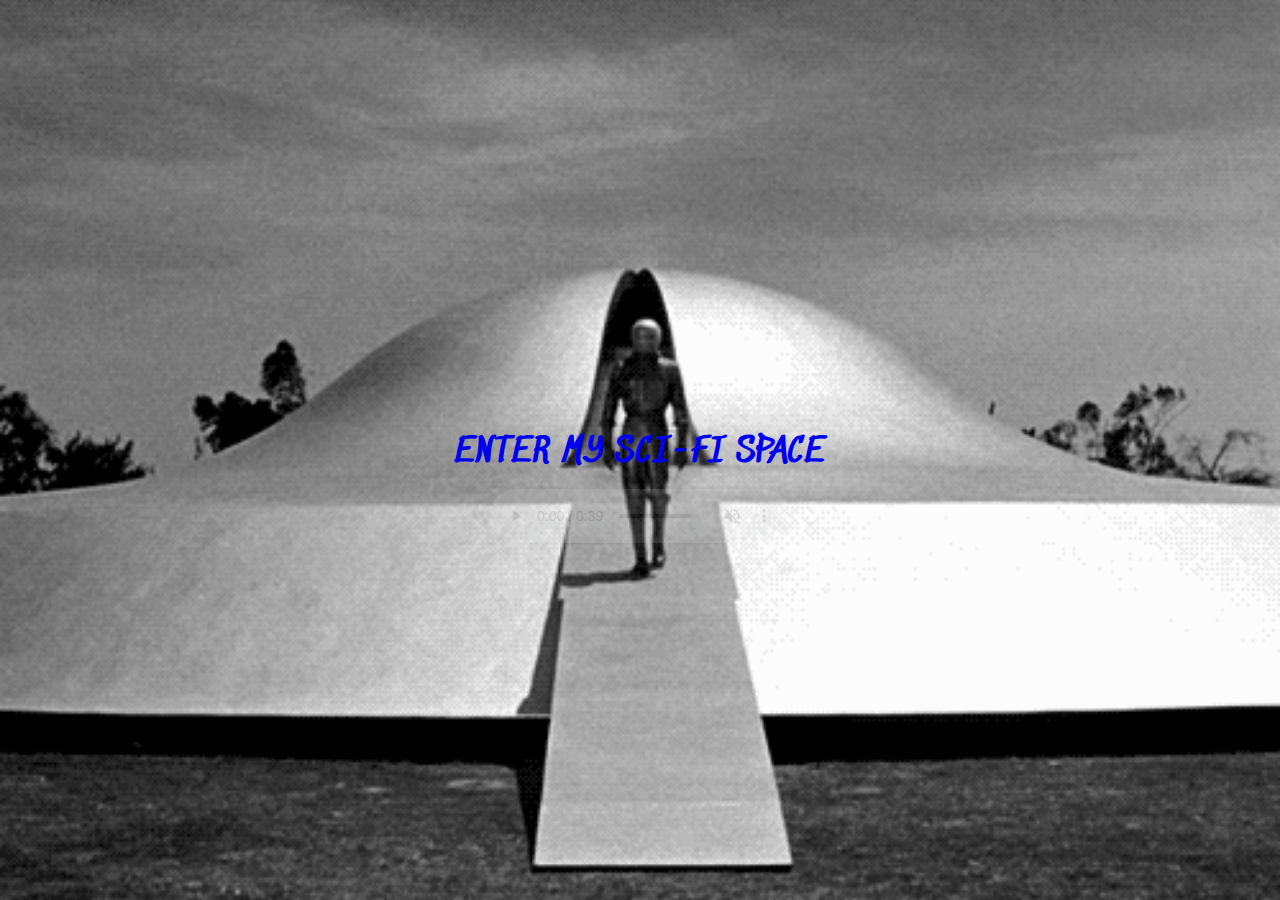
<file: index.html>
<!DOCTYPE html>
<html lang="en">
  <head>
    <meta charset="UTF-8" />
    <meta name="viewport" content="width=device-width, initial-scale=1.0" />
    <!-- Meta tags for search engines -->
    <meta
      name="description"
      content="website for fans of science fiction, sci-fi, hobby, London"
    />
    <meta name="keywords" content="science fiction, sci-fi, hobby, London" />
    <!-- Title -->
    <title>My Sci-fi Space</title>
    <!-- Favicon -->
    <link
      rel="shortcut icon"
      href="assets/images/favicon/favicon.png"
      type="image/x-icon"
    />
    <!-- Stylesheet  -->
    <link rel="stylesheet" href="assets/css/style.css" />
    <link rel="preconnect" href="https://fonts.googleapis.com" />
    <link rel="preconnect" href="https://fonts.gstatic.com" crossorigin />
    <link
      href="https://fonts.googleapis.com/css2?family=Sedgwick+Ave&display=swap"
      rel="stylesheet"
    />
  </head>
  <body class="index-body">
    <main>
      <div class="text-audio">
        <div class="image-text">
          <a href="home.html">
            <h1 class="index-text blink_text">Enter My Sci-Fi Space</h1></a
          >
        </div>
        <div class="">
          <audio controls autoplay loop muted>
            <source
              src="assets/audio/let-the-games-begin-21858-AudioTrimmer.mp3"
              type="audio/mpeg"
            />
            Your browser does not support the audio element.
          </audio>
        </div>
      </div>
    </main>
  </body>
</html>
</file>
<file: assets/css/style.css>
/******* wild card selector to override all default styles **/

* {
  margin: 0;
  padding: 0;
  box-sizing: border-box;
}

/********************************* Generic Project Styles **/

body {
  min-height: 100vh;
  display: flex;
  width: 100%;
  flex-direction: column;
  color: rgb(27, 23, 23);
  font-weight: 600;
  font-family: "Cascadia Mono", sans-serif;
  background-color: #eceeed;
}

h1, h2 {
  text-transform: uppercase;
  letter-spacing: 1px;
  text-align: center;
  margin-top: 1em;
  margin-bottom: 0.5em;
  list-style-type: none;
  text-decoration: none;
}

p {
  margin: auto;
  padding: 0px 50px 5px 50px;
  font-weight: 400;
  width: fit-content;
  display: flex;
  position: sticky;
  align-items: baseline;
  max-width: 40rem;
}

/***************************************** Buttons **/

.button {
  background-color: #1c87c9;
  -webkit-border-radius: 60px;
  border-radius: 60px;
  border: none;
  color: #eeeeee;
  cursor: pointer;
  display: inline-block;
  font-family: sans-serif;
  font-size: 20px;
  padding: 5px 15px;
  text-align: center;
  text-decoration: none;
}

@keyframes glowing {
  0% {
    background-color: #9e8ec9;
    box-shadow: 0 0 5px #9e8ec9;
  }

  50% {
    background-color: #4b0082;
    box-shadow: 0 0 20px #4b0082;
  }

  100% {
    background-color: #1b82b1;
    box-shadow: 0 0 5px #1b82b1;
  }
}

.button {
  animation: glowing 1300ms infinite;
}

/***************************************** Aside Panels **/

.sidebar {
  background-color: #116466;
  color: #eceeed;
  border-radius: 10px;
  width: 100%;
  max-width: 30%;
  height: 100%;
  min-height: 250px;
  display: flex;
  flex-direction: column;
  flex-wrap: wrap;
  align-content: flex-start;
  align-items: center;
  text-align: center;
  font-size: 1.2rem;
  justify-content: center;
}

/**************************************** Sign-in Page */
.sidebar1 {
  background: url("../images/picardandco.jpeg") no-repeat center center/cover;
  margin-bottom: 15px;
  margin-top: 20px;
}

.sidebar2 {
  background: url("../images/a\ href=httpswww.freepik.comfree-ai-imagefuturistic-skyscraper-cityscape-glows-with-blue-spaceship-technology-dusk-generated-by-ai_48663922.htm.jpg") no-repeat center center/cover;
  margin-bottom: 15px;
  margin-top: 20px;
}

/************************************* Registration Page */
.sidebar3 {
  background: url("../images/space-theme-vintage-poster-design-with-illustration-spaceship.jpg") no-repeat center center/cover;
  height: 55vw;
  margin-bottom: 15px;
  margin-top: 20px;
}

.sidebar4 {
  background: url("../images/vintage-colored-mars-discovery-poster.jpg") no-repeat center center/cover;
  height: 55vw;
  margin-bottom: 15px;
  margin-top: 20px;
}

/************************************* Contact Page */
.sidebar5 {
  background: url("../images/spaceship-3758424_1280.jpg") no-repeat center center/cover;
  max-height: 75vw;
  min-height: 30vw;
  margin-top: 20px;
}

.sidebar6 {
  background: url("../images/spaceship-5138940_1280.jpg") no-repeat center center/cover;
  max-height: 75vw;
  min-height: 30vw;
  margin-top: 20px;
}

/**************************************** events Page */
.sidebar7 {
  background: url("../images/merchandise.jpeg") no-repeat center center/cover;
  height: 55vw;
}

.sidebar8 {
  background: url("../images/star-wars-pexels-craig-adderley-3526022.jpg") no-repeat center center/cover;
  height: 55vw;
}

/******************************************* Index Body **/

.index-body {
  background: url("../images/alien\ landing.gif") no-repeat center center/cover;
  min-height: 100vh;
  display: inline-block;
  width: 100%;
  height: 100%;
  color: rgb(27, 23, 23);
  align-content: center;
}

audio {
  opacity: 10%;
  text-decoration: none;
}


audio:hover {
  opacity: 50%;
}

/**************************************** Foreground Text **/

.text-audio {
  text-align: center;
}

.index-text {
  font-family: "Sedgwick Ave", cursive;
  font-weight: 600;
  vertical-align: middle;
}

#image-text {
  font-size: 2em;
  text-shadow: 30px 30px 15px #000000;
  z-index: 99;
}

.blink_text {
  animation-name: blink;
  animation-duration: 2s;
  animation-timing-function: ease-in;
  animation-iteration-count: Infinite;
}

@keyframes blink {
  0% {
    color: red;
  }

  50% {
    color: white;
  }

  100% {
    color: red;
  }
}

a {
  text-decoration: none;
}

/********************************************* Header **/

header {
  font-family: "Sedgwick Ave", cursive;
  font-weight: 600;
  background-color: #116466;
  padding-right: 1rem;
  padding-left: 1rem;
  padding-bottom: 1.75em;
  color: #eceeed;
  position: fixed;
  z-index: 99;
  width: 100%;
  text-shadow: 10px 10px 5px #000000;
  display: flex;
  justify-content: space-between;
  align-items: baseline;
  text-decoration: none;
}

header a {
  text-decoration: none;
  color: #eceeed;
}

/******************************************** Nav Menu **/

#menu {
  font-size: 130%;
  letter-spacing: 2px;
  list-style-type: none;
}

#menu>li {
  margin-bottom: 2em;
}

/******************************* Nav Sub-menu dropdown **/

.sub-menu {
  list-style-type: none;
}

.dropbtn {
  margin-right: 15px;
  padding: 8px 10px;
}

.dropdown {
  position: relative;
  display: flex;
  padding-top: 0.25em;
}

.dropdown-content {
  display: none;
  position: absolute;
  background-color: #116466;
  min-width: 160px;
  box-shadow: 0px 8px 16px 0px rgba(0, 0, 0, 0.2);
  z-index: 1;
  font-size: smaller;
}

.dropdown-content a {
  padding: 8px 10px;
  text-decoration: none;
  display: block;
}

.dropdown-content a:hover {
  background-color: #3e8e41;
}

.dropdown:hover .dropdown-content {
  display: block;t -m 0.3s ease-in-out;
}

.dropdown:hover .dropbtn {
  background-color: #3e8e41;
}

/******************* Navbar styles with dropdown toggle */

nav {
  position: absolute;
  background-color: #116466 WindowFrame;
  width: 100%;
  color: #eceeed;
  left: 0;
  padding: 0 1rem;
  box-shadow: 0 2px 2px silver;
  display: none;
  top: 100%;
}

/***************************************** Nav toggle **/

#nav-toggle:checked~nav {
  display: block;
}

#nav-toggle {
  display: none;
}

.nav-toggle-label {
  font-size: 1.6rem;
}

#logo {
  font-size: 1.4375em;
  line-height: 75px;
  margin: 0 0.5rem;
  list-style-type: none;
  display: flex;
  flex-wrap: wrap;
}

/*************************************** Main Content **/

main {
  /*******Make main element take up any surplus space **/
  flex: 1 0 auto;
  margin-top: 80px;
  margin-bottom: 0;
}

/***************************************** Hero section */

#hero {
  background: url("../images/JHGY.gif") no-repeat center center/cover;
  height: 350px;
  width: 100%;
}

#container {
  list-style-type: none;
  display: flex;
  justify-content: space-evenly;
  padding-bottom: 15px;
}

#container2 {
  background-color: #eceeed;
  height: 100%;
  width: 50%;
  
}

#container3 {
  background-color: #eceeed;
  height: 100%;
  width: 50%;
  padding-top: 25px
}

/****************************** Sign-in and Sign-up Page */

#signupin {
  align-content: center;
  text-align: center;
}

button#toggle-password {
  background: none;
  border: none;
  cursor: pointer;
  /**************** Media query isn't shown here. */
  font-size: var(--mobile-font-size);
  font-weight: 300;
  padding: 0;
  /***** Display at the top right of the container */
  position: absolute;
}

#password-reset {
  font-size: xx-small;
  color: #e8e7e7;
  background-color: gray;
  border: #d7cece5b solid;
  margin: 2px;
  padding: 3px;
  align-content: center;
  overflow: hidden;
  text-align: center;
  text-decoration: none;
}

#registerhere {
  max-width: 29px;
  min-width: 28px;
}

a {
  text-decoration: none;
}

.rememberme {
  cursor: pointer;
  flex-direction: row;
  font-size: 1px;
  row-gap: 0px;
  padding: 0px;
  margin: 0px;
  display: inline-block;
  text-align: right;
  height: 5%;
  width: 5%;
}

.rememberme2 {
  flex-direction: row;
  font-size: 15px;
  row-gap: 0px;
  padding: 0px;
  margin: 0px;
  display: inline-block;
  text-align: right;
}

#contactsignin {
  color: rgb(27, 23, 23);
  width: 50px;
  padding: 5px;
  align-content: center;
  overflow: hidden;
  text-align: center;
  cursor: pointer;
  border: groove rgb(27, 23, 23);
}

.submit {
  color: #e8e7e7;
  background-color: rgb(29, 4, 4);
  border: rgba(28, 37, 31, 0.355) 1px solid;
  margin: 5px;
  width: 50px;
  padding: 5px;
  align-content: center;
  overflow: hidden;
  text-align: center;
  background: none;
  border: none;
  cursor: pointer;
}

/**************************************** Registration Form */

.contactme2 {
  margin: 1em auto;
  width: 100%;
  margin: 0.5rem 0;
  padding: 0px 100px 0px 100px;
  text-align: left;
  font-weight: 400;
}

form {
  width: 60vw;
  max-width: 500px;
  min-width: 300px;
  margin: auto;
  padding-bottom: 0;
}

fieldset {
  border: none;
  padding: 8px;
  width: 100%;
}

fieldset:last-of-type {
  border-bottom: none;
}

#fieldset2 {
  padding: 0 5px;
  width: 100%;
}

label {
  display: block;
  margin: 0.5rem 0;
}

input,
textarea,
select {
  margin: 10px 0 0 0;
  width: 100%;
  min-height: 2em;
}

#referrer,
input,
textarea {
  background-color: #d1d1d3;
  border: 1px solid #0a0a23;
  color: #0e0404;
}

.inline {
  width: unset;
  margin: 0 0.5em 0 0;
  vertical-align: middle;
}

input[type="submit"].inputsubmit {
  display: block;
  width: 60%;
  margin: 1em auto;
  height: 2em;
  font-size: 1.1rem;
  font-weight: 600;
  background-color: #82828d;
  border: groove rgb(27, 23, 23);
  min-width: 300px;
  border-radius: 10px;
  color: rgb(27, 23, 23);
}

input[type="file"] {
  padding: 1px 2px;
}

/********************************************** events Page */

table thead th td {
  display: table;
  table-layout: fixed;
  position: sticky;
  display: flex;
  flex-wrap: wrap;
  justify-content: space-evenly;
}

#table1 {
  width: 100%;
  max-width: 50rem;
  margin-left: auto;
  margin-right: auto;
  margin-bottom: 15px;
}

th,
td {
  padding: 0.5rem;
  border: 1px solid black;
}

th {
  font-weight: normal;
  border-top: thin solid black;
}

td {
  font-size: 0.8rem;
  font-weight: bold;
  line-height: 1.4;
  border-radius: 0.2rem;
  transition: opacity 0.3s ease;
}

td>span {
  font-size: 0.8em;
  font-weight: normal;
  display: block;
  width: 100%;
}

.stage-earth {
  background-color: #6fa07b;
}

.stage-mercury {
  background-color: #9ccc65;
}

.stage-venus {
  background-color: #a4edb6;
}

.stage-mars {
  background-color: #b3e5fc;
}

.stage-jupiter {
  background-color: #81d4fa;
}

.stage-saturn {
  background-color: #26c6da;
}

.stage-moon {
  background-color: #89c698;
}

.stage-comet {
  background-color: #8eb6c9;
}

.leftHeader {
  font-weight: bold;
  background-color: lightgray;
}

th {
  background-color: lightgray;
}

/*********************************** T&C and Privacy Policy */

.h2dec {
  list-style-type: none;
}

.list {
  list-style-type: "§  " !important;
  font-size: 14px;
  width: 60vw;
  max-width: 500px;
  min-width: 300px;
  margin: auto;
  padding-bottom: 0;
}

#termsandprivacy {
  padding: 40px;
  overflow: hidden;
  text-align: left;
  list-style-type: none;
}

#termsandprivacy>h2 {
  letter-spacing: 1px;
  font-weight: 600;
  overflow: hidden;
  text-align: left;
  list-style-type: none;
}

.termsandconditions {
  list-style-type: none;
}

/******************************************* Gallery Page */
#photos img {
  width: 100%;
  height: 100%;
  object-fit: cover;
  border-radius: 10px;
  transition: all 0.3s ease-in-out;
}

/**************************************** Contact Me Page **/

#termsandprivacy {
  width: 100%;
  margin: auto;
  padding-bottom: 2em;
}

.contactme3 {
  padding: 0%;
  margin-top: 5px;
  margin-bottom: 5px;
}

/****************************************** Footer **/

footer {
  background-color: #116466;
  width: 100%;
  height: 100%;
}

#pfooter {
  font-size: 15px;
  text-align: center;
  background-color: #116466;
  padding: 0;
  color: #eceeed;
  height: 100%;
}

#social-networks {
  text-align: center;
  padding: 5px;
  display: flex;
  justify-content: space-evenly;
  list-style-type: none;
  background-color: #116466;
}

#social-networks i {
  font-size: 160%;
  padding: 5%;
  color: #eceeed;
  background-color: #116466;
}

/********************* Extra small devices (phones, 576px and down)  */
@media screen and (max-width: 767px) {

  /*********************** sidebars */
  #container {
    display: flex;
    flex-direction: column;
  }

  #container>div {
    flex: 1;
    width: 150%;
  }

  .sidebar3 {
    height: 100vw;
  }

  .sidebar4 {

    height: 100vw;
  }

  .sidebar {
    background-color: #116466;
    color: #eceeed;
    padding: 1rem;
    margin: 1rem;
    border-radius: 10px;
    width: 100%;
    max-width: 90%;
    height: 100%;
    min-height: 250px;
    display: flex;
    flex-direction: column;
    flex-wrap: wrap;
    align-content: flex-start;
    align-items: center;
    text-align: center;
    font-size: 1.2rem;
    justify-content: center;
  }

}

/******** Media query: tablets and larger (768px and up to 991px) */

@media screen and (max-width: 768px) {

  /************************************************** Gallery*/
  #photos {
    column-count: 3;
  }

}

/**** Large devices (laptops and desktops, 992px and up to 1199px) */

@media screen and (min-width: 992px) {

  /*********************** nav bar */
  nav {
    display: block;
    position: relative;
    box-shadow: none;
    width: fit-content;
    padding-left: 1rem;
    color: #eceeed;
  }

  #menu {
    display: flex;
  }

  #menu>li {
    padding-right: 1rem;
    list-style-type: none;
  }

  .nav-toggle-label {
    display: none;
  }

  /*********************** Gallery */
  #photos {
    column-count: 4;
  }

}

/**** Large devices (laptops and desktops, 1200px and up) */

@media screen (min-width: 1200px) {

  /*********************** nav bar */
  nav{
    display: block;
    position: relative;
    box-shadow: none;
    width: fit-content;
    padding-left: 1rem;
    color: #eceeed;
  }

  #menu {
    display: flex;
  }

  #menu>li {
    padding-right: 1rem;
    list-style-type: none;
  }

  .nav-toggle-label {
    display: none;
  }
</file>
